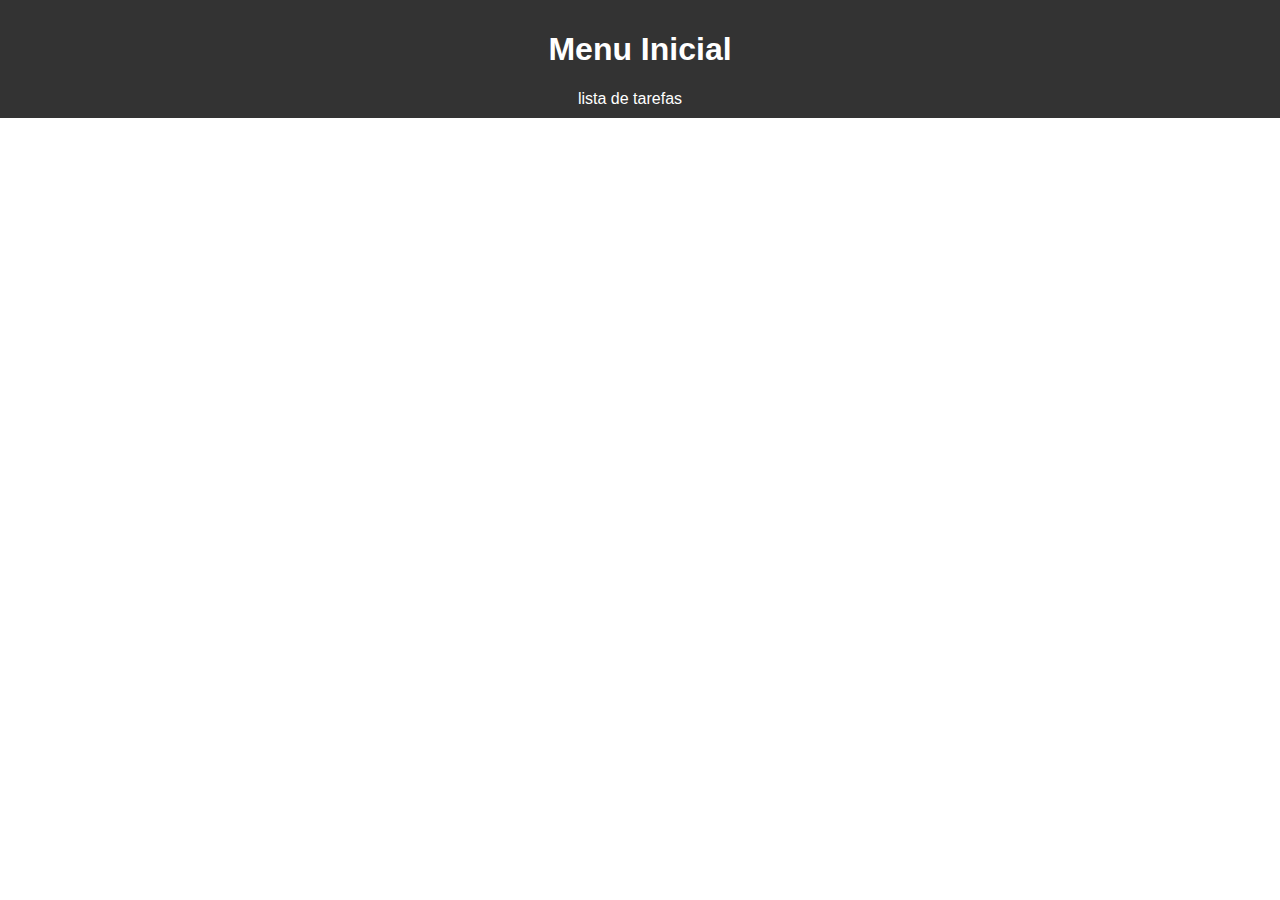
<file: index.html>
<!DOCTYPE html>
<html lang="en">
<head>
    <meta charset="UTF-8">
    <meta name="viewport" content="width=device-width, initial-scale=1.0">
    <title>Menu</title>
    <link rel="stylesheet" href="index2.css">
</head>
<body>
    <div class="menu">
        <h1>Menu Inicial</h1>
        <ul>
            <li><a href="to do list/lista.html">lista de tarefas</a></li>
            <!-- Adicione outros links para seus projetos aqui -->
        </ul>
    </div>
</body>
</html>
</file>
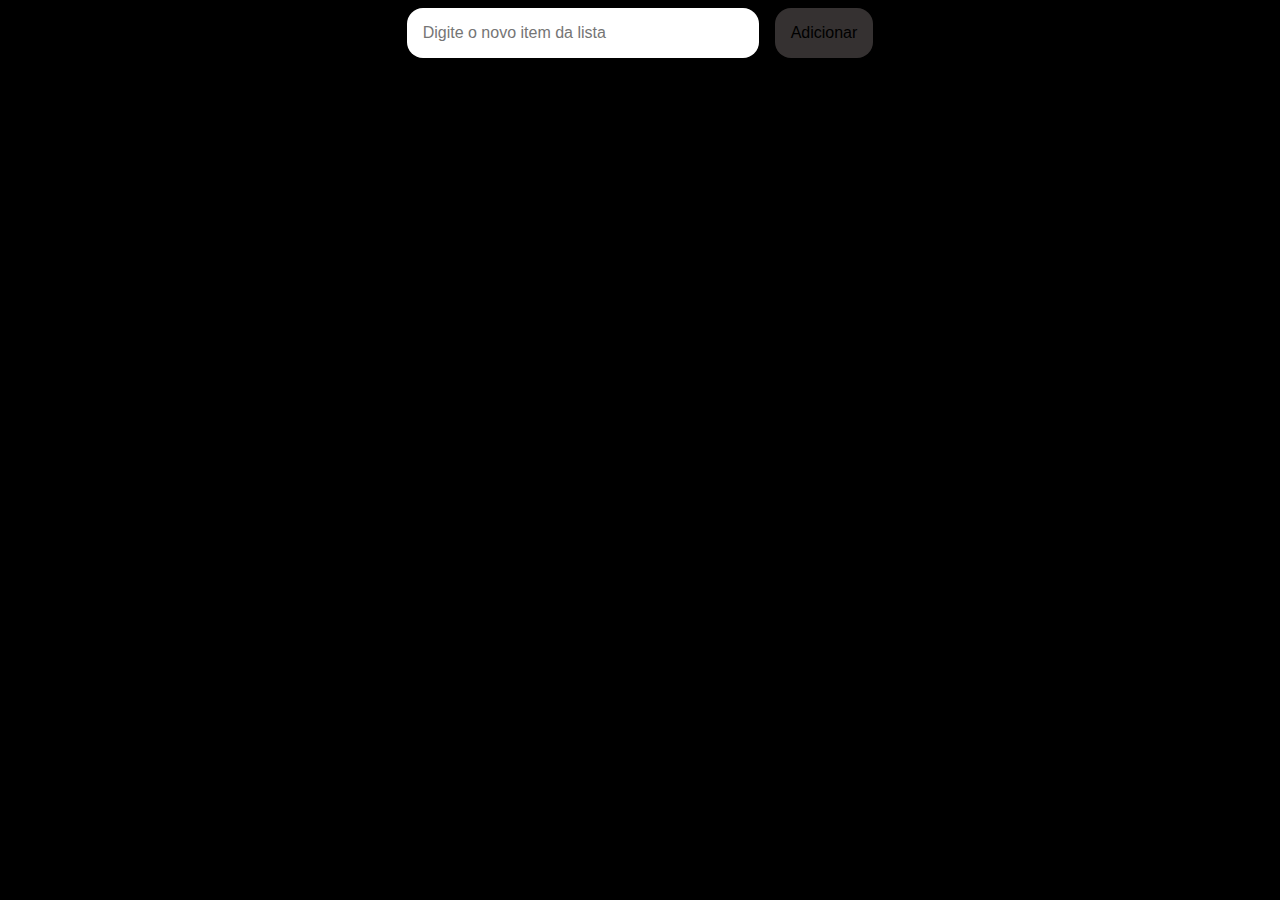
<file: list/index.html>
<!DOCTYPE html>
<html lang="en">
<head>
    <meta charset="UTF-8">
    <meta name="viewport" content="width=device-width, initial-scale=1.0">
    <title>Lista de Tarefas</title>
    <link rel="stylesheet" href="style.css">
</head>
<body>
    <div class="conteudo">
        <div class="conteudo-inten">
            <input type="text" id="novoitems" placeholder="Digite o novo item da lista">
            <button id="btn-new-iten" onclick="adicionarItem()" title="Clique para adicionar um novo item na lista após preencher o input">Adicionar</button>
        </div>
        <ul id="to-do-list"></ul>
    </div>

    <script src="script.js"></script>
</body>
</html>
</file>
<file: index2.css>
body {
    font-family: Arial, sans-serif;
    margin: 0;
    padding: 0;
}

.menu {
    background-color: #333;
    color: white;
    text-align: center;
    padding: 10px 0;
}

.menu ul {
    list-style-type: none;
    margin: 0;
    padding: 0;
}

.menu ul li {
    display: inline-block;
    margin-right: 20px;
}

.menu ul li a {
    color: white;
    text-decoration: none;
    transition: color 0.3s;
}

.menu ul li a:hover {
    color: #f1f1f1;
}
</file>
<file: list/style.css>
:root {
    --black: #000;
    --black2: #353131;
    --white: #fff;
}

body {
    font-family: 'Lucida Sans', 'Lucida Sans Regular', 'Lucida Grande', 'Lucida Sans Unicode', Geneva, Verdana, sans-serif;
    background-color: var(--black);
    color: var(--white);
    display: flex;
    flex-direction: column;
    align-items: center;
    gap: 4rem;
}

.conteudo {
    display: flex;
    flex-direction: column;
    align-items: center;
    gap: 4rem;
}

.conteudo-inten {
    display: flex;
    align-items: center;
    gap: 1rem;
    flex-wrap: wrap;
}

#novoitems {
    width: 20rem;
    border-radius: 1rem;
    border: none;
    font-size: 1rem;
    outline: none;
    padding: 1rem;
}

#btn-new-iten {
    border: none;
    font-size: 1rem;
    outline: none;
    padding: 1rem;
    background-color: var(--black2);
    cursor: pointer;
    border-radius: 1rem;
}

#btn-new-iten:hover {
    background-color: var(--white);
    transition: 1.2s;
}

#to-do-list {
    list-style-type: none;
    font-size: 1.4rem;
    text-transform: capitalize;
    display: grid;
    justify-content: space-around;
}
</file>
